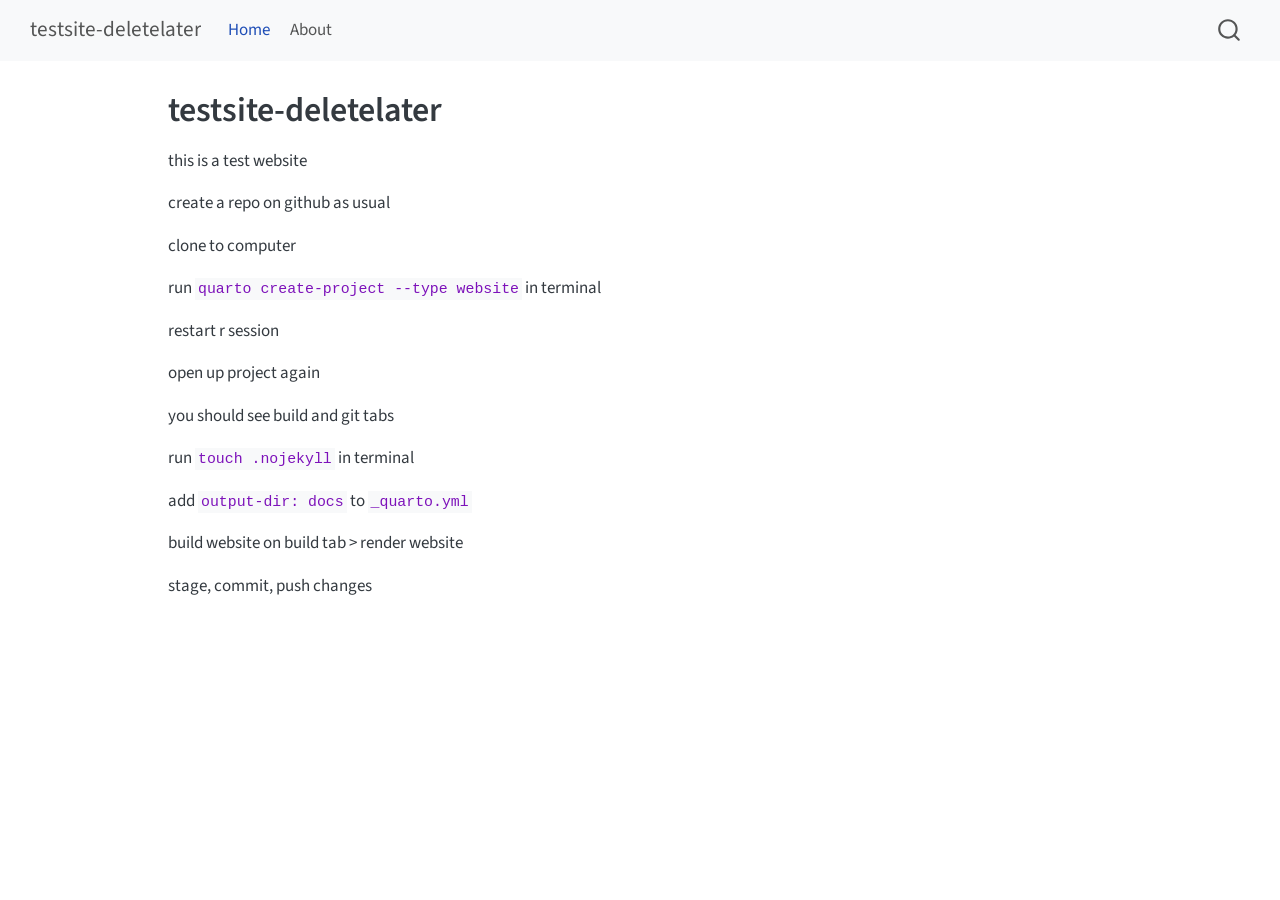
<file: docs/index.html>
<!DOCTYPE html>
<html xmlns="http://www.w3.org/1999/xhtml" lang="en" xml:lang="en"><head>

<meta charset="utf-8">
<meta name="generator" content="quarto-1.7.32">

<meta name="viewport" content="width=device-width, initial-scale=1.0, user-scalable=yes">


<title>testsite-deletelater</title>
<style>
code{white-space: pre-wrap;}
span.smallcaps{font-variant: small-caps;}
div.columns{display: flex; gap: min(4vw, 1.5em);}
div.column{flex: auto; overflow-x: auto;}
div.hanging-indent{margin-left: 1.5em; text-indent: -1.5em;}
ul.task-list{list-style: none;}
ul.task-list li input[type="checkbox"] {
  width: 0.8em;
  margin: 0 0.8em 0.2em -1em; /* quarto-specific, see https://github.com/quarto-dev/quarto-cli/issues/4556 */ 
  vertical-align: middle;
}
</style>


<script src="site_libs/quarto-nav/quarto-nav.js"></script>
<script src="site_libs/quarto-nav/headroom.min.js"></script>
<script src="site_libs/clipboard/clipboard.min.js"></script>
<script src="site_libs/quarto-search/autocomplete.umd.js"></script>
<script src="site_libs/quarto-search/fuse.min.js"></script>
<script src="site_libs/quarto-search/quarto-search.js"></script>
<meta name="quarto:offset" content="./">
<script src="site_libs/quarto-html/quarto.js" type="module"></script>
<script src="site_libs/quarto-html/tabsets/tabsets.js" type="module"></script>
<script src="site_libs/quarto-html/popper.min.js"></script>
<script src="site_libs/quarto-html/tippy.umd.min.js"></script>
<script src="site_libs/quarto-html/anchor.min.js"></script>
<link href="site_libs/quarto-html/tippy.css" rel="stylesheet">
<link href="site_libs/quarto-html/quarto-syntax-highlighting-37eea08aefeeee20ff55810ff984fec1.css" rel="stylesheet" id="quarto-text-highlighting-styles">
<script src="site_libs/bootstrap/bootstrap.min.js"></script>
<link href="site_libs/bootstrap/bootstrap-icons.css" rel="stylesheet">
<link href="site_libs/bootstrap/bootstrap-60f95deaaef52d7a160da44906e43fd1.min.css" rel="stylesheet" append-hash="true" id="quarto-bootstrap" data-mode="light">
<script id="quarto-search-options" type="application/json">{
  "location": "navbar",
  "copy-button": false,
  "collapse-after": 3,
  "panel-placement": "end",
  "type": "overlay",
  "limit": 50,
  "keyboard-shortcut": [
    "f",
    "/",
    "s"
  ],
  "show-item-context": false,
  "language": {
    "search-no-results-text": "No results",
    "search-matching-documents-text": "matching documents",
    "search-copy-link-title": "Copy link to search",
    "search-hide-matches-text": "Hide additional matches",
    "search-more-match-text": "more match in this document",
    "search-more-matches-text": "more matches in this document",
    "search-clear-button-title": "Clear",
    "search-text-placeholder": "",
    "search-detached-cancel-button-title": "Cancel",
    "search-submit-button-title": "Submit",
    "search-label": "Search"
  }
}</script>


<link rel="stylesheet" href="styles.css">
</head>

<body class="nav-fixed quarto-light">

<div id="quarto-search-results"></div>
  <header id="quarto-header" class="headroom fixed-top">
    <nav class="navbar navbar-expand-lg " data-bs-theme="dark">
      <div class="navbar-container container-fluid">
      <div class="navbar-brand-container mx-auto">
    <a class="navbar-brand" href="./index.html">
    <span class="navbar-title">testsite-deletelater</span>
    </a>
  </div>
            <div id="quarto-search" class="" title="Search"></div>
          <button class="navbar-toggler" type="button" data-bs-toggle="collapse" data-bs-target="#navbarCollapse" aria-controls="navbarCollapse" role="menu" aria-expanded="false" aria-label="Toggle navigation" onclick="if (window.quartoToggleHeadroom) { window.quartoToggleHeadroom(); }">
  <span class="navbar-toggler-icon"></span>
</button>
          <div class="collapse navbar-collapse" id="navbarCollapse">
            <ul class="navbar-nav navbar-nav-scroll me-auto">
  <li class="nav-item">
    <a class="nav-link active" href="./index.html" aria-current="page"> 
<span class="menu-text">Home</span></a>
  </li>  
  <li class="nav-item">
    <a class="nav-link" href="./about.html"> 
<span class="menu-text">About</span></a>
  </li>  
</ul>
          </div> <!-- /navcollapse -->
            <div class="quarto-navbar-tools">
</div>
      </div> <!-- /container-fluid -->
    </nav>
</header>
<!-- content -->
<div id="quarto-content" class="quarto-container page-columns page-rows-contents page-layout-article page-navbar">
<!-- sidebar -->
<!-- margin-sidebar -->
    <div id="quarto-margin-sidebar" class="sidebar margin-sidebar zindex-bottom">
        
    </div>
<!-- main -->
<main class="content" id="quarto-document-content">

<header id="title-block-header" class="quarto-title-block default">
<div class="quarto-title">
<h1 class="title">testsite-deletelater</h1>
</div>



<div class="quarto-title-meta">

    
  
    
  </div>
  


</header>


<p>this is a test website</p>
<p>create a repo on github as usual</p>
<p>clone to computer</p>
<p>run <code>quarto create-project --type website</code> in terminal</p>
<p>restart r session</p>
<p>open up project again</p>
<p>you should see build and git tabs</p>
<p>run <code>touch .nojekyll</code> in terminal</p>
<p>add <code>output-dir: docs</code> to <code>_quarto.yml</code></p>
<p>build website on build tab &gt; render website</p>
<p>stage, commit, push changes</p>



</main> <!-- /main -->
<script id="quarto-html-after-body" type="application/javascript">
  window.document.addEventListener("DOMContentLoaded", function (event) {
    const icon = "";
    const anchorJS = new window.AnchorJS();
    anchorJS.options = {
      placement: 'right',
      icon: icon
    };
    anchorJS.add('.anchored');
    const isCodeAnnotation = (el) => {
      for (const clz of el.classList) {
        if (clz.startsWith('code-annotation-')) {                     
          return true;
        }
      }
      return false;
    }
    const onCopySuccess = function(e) {
      // button target
      const button = e.trigger;
      // don't keep focus
      button.blur();
      // flash "checked"
      button.classList.add('code-copy-button-checked');
      var currentTitle = button.getAttribute("title");
      button.setAttribute("title", "Copied!");
      let tooltip;
      if (window.bootstrap) {
        button.setAttribute("data-bs-toggle", "tooltip");
        button.setAttribute("data-bs-placement", "left");
        button.setAttribute("data-bs-title", "Copied!");
        tooltip = new bootstrap.Tooltip(button, 
          { trigger: "manual", 
            customClass: "code-copy-button-tooltip",
            offset: [0, -8]});
        tooltip.show();    
      }
      setTimeout(function() {
        if (tooltip) {
          tooltip.hide();
          button.removeAttribute("data-bs-title");
          button.removeAttribute("data-bs-toggle");
          button.removeAttribute("data-bs-placement");
        }
        button.setAttribute("title", currentTitle);
        button.classList.remove('code-copy-button-checked');
      }, 1000);
      // clear code selection
      e.clearSelection();
    }
    const getTextToCopy = function(trigger) {
        const codeEl = trigger.previousElementSibling.cloneNode(true);
        for (const childEl of codeEl.children) {
          if (isCodeAnnotation(childEl)) {
            childEl.remove();
          }
        }
        return codeEl.innerText;
    }
    const clipboard = new window.ClipboardJS('.code-copy-button:not([data-in-quarto-modal])', {
      text: getTextToCopy
    });
    clipboard.on('success', onCopySuccess);
    if (window.document.getElementById('quarto-embedded-source-code-modal')) {
      const clipboardModal = new window.ClipboardJS('.code-copy-button[data-in-quarto-modal]', {
        text: getTextToCopy,
        container: window.document.getElementById('quarto-embedded-source-code-modal')
      });
      clipboardModal.on('success', onCopySuccess);
    }
      var localhostRegex = new RegExp(/^(?:http|https):\/\/localhost\:?[0-9]*\//);
      var mailtoRegex = new RegExp(/^mailto:/);
        var filterRegex = new RegExp('/' + window.location.host + '/');
      var isInternal = (href) => {
          return filterRegex.test(href) || localhostRegex.test(href) || mailtoRegex.test(href);
      }
      // Inspect non-navigation links and adorn them if external
     var links = window.document.querySelectorAll('a[href]:not(.nav-link):not(.navbar-brand):not(.toc-action):not(.sidebar-link):not(.sidebar-item-toggle):not(.pagination-link):not(.no-external):not([aria-hidden]):not(.dropdown-item):not(.quarto-navigation-tool):not(.about-link)');
      for (var i=0; i<links.length; i++) {
        const link = links[i];
        if (!isInternal(link.href)) {
          // undo the damage that might have been done by quarto-nav.js in the case of
          // links that we want to consider external
          if (link.dataset.originalHref !== undefined) {
            link.href = link.dataset.originalHref;
          }
        }
      }
    function tippyHover(el, contentFn, onTriggerFn, onUntriggerFn) {
      const config = {
        allowHTML: true,
        maxWidth: 500,
        delay: 100,
        arrow: false,
        appendTo: function(el) {
            return el.parentElement;
        },
        interactive: true,
        interactiveBorder: 10,
        theme: 'quarto',
        placement: 'bottom-start',
      };
      if (contentFn) {
        config.content = contentFn;
      }
      if (onTriggerFn) {
        config.onTrigger = onTriggerFn;
      }
      if (onUntriggerFn) {
        config.onUntrigger = onUntriggerFn;
      }
      window.tippy(el, config); 
    }
    const noterefs = window.document.querySelectorAll('a[role="doc-noteref"]');
    for (var i=0; i<noterefs.length; i++) {
      const ref = noterefs[i];
      tippyHover(ref, function() {
        // use id or data attribute instead here
        let href = ref.getAttribute('data-footnote-href') || ref.getAttribute('href');
        try { href = new URL(href).hash; } catch {}
        const id = href.replace(/^#\/?/, "");
        const note = window.document.getElementById(id);
        if (note) {
          return note.innerHTML;
        } else {
          return "";
        }
      });
    }
    const xrefs = window.document.querySelectorAll('a.quarto-xref');
    const processXRef = (id, note) => {
      // Strip column container classes
      const stripColumnClz = (el) => {
        el.classList.remove("page-full", "page-columns");
        if (el.children) {
          for (const child of el.children) {
            stripColumnClz(child);
          }
        }
      }
      stripColumnClz(note)
      if (id === null || id.startsWith('sec-')) {
        // Special case sections, only their first couple elements
        const container = document.createElement("div");
        if (note.children && note.children.length > 2) {
          container.appendChild(note.children[0].cloneNode(true));
          for (let i = 1; i < note.children.length; i++) {
            const child = note.children[i];
            if (child.tagName === "P" && child.innerText === "") {
              continue;
            } else {
              container.appendChild(child.cloneNode(true));
              break;
            }
          }
          if (window.Quarto?.typesetMath) {
            window.Quarto.typesetMath(container);
          }
          return container.innerHTML
        } else {
          if (window.Quarto?.typesetMath) {
            window.Quarto.typesetMath(note);
          }
          return note.innerHTML;
        }
      } else {
        // Remove any anchor links if they are present
        const anchorLink = note.querySelector('a.anchorjs-link');
        if (anchorLink) {
          anchorLink.remove();
        }
        if (window.Quarto?.typesetMath) {
          window.Quarto.typesetMath(note);
        }
        if (note.classList.contains("callout")) {
          return note.outerHTML;
        } else {
          return note.innerHTML;
        }
      }
    }
    for (var i=0; i<xrefs.length; i++) {
      const xref = xrefs[i];
      tippyHover(xref, undefined, function(instance) {
        instance.disable();
        let url = xref.getAttribute('href');
        let hash = undefined; 
        if (url.startsWith('#')) {
          hash = url;
        } else {
          try { hash = new URL(url).hash; } catch {}
        }
        if (hash) {
          const id = hash.replace(/^#\/?/, "");
          const note = window.document.getElementById(id);
          if (note !== null) {
            try {
              const html = processXRef(id, note.cloneNode(true));
              instance.setContent(html);
            } finally {
              instance.enable();
              instance.show();
            }
          } else {
            // See if we can fetch this
            fetch(url.split('#')[0])
            .then(res => res.text())
            .then(html => {
              const parser = new DOMParser();
              const htmlDoc = parser.parseFromString(html, "text/html");
              const note = htmlDoc.getElementById(id);
              if (note !== null) {
                const html = processXRef(id, note);
                instance.setContent(html);
              } 
            }).finally(() => {
              instance.enable();
              instance.show();
            });
          }
        } else {
          // See if we can fetch a full url (with no hash to target)
          // This is a special case and we should probably do some content thinning / targeting
          fetch(url)
          .then(res => res.text())
          .then(html => {
            const parser = new DOMParser();
            const htmlDoc = parser.parseFromString(html, "text/html");
            const note = htmlDoc.querySelector('main.content');
            if (note !== null) {
              // This should only happen for chapter cross references
              // (since there is no id in the URL)
              // remove the first header
              if (note.children.length > 0 && note.children[0].tagName === "HEADER") {
                note.children[0].remove();
              }
              const html = processXRef(null, note);
              instance.setContent(html);
            } 
          }).finally(() => {
            instance.enable();
            instance.show();
          });
        }
      }, function(instance) {
      });
    }
        let selectedAnnoteEl;
        const selectorForAnnotation = ( cell, annotation) => {
          let cellAttr = 'data-code-cell="' + cell + '"';
          let lineAttr = 'data-code-annotation="' +  annotation + '"';
          const selector = 'span[' + cellAttr + '][' + lineAttr + ']';
          return selector;
        }
        const selectCodeLines = (annoteEl) => {
          const doc = window.document;
          const targetCell = annoteEl.getAttribute("data-target-cell");
          const targetAnnotation = annoteEl.getAttribute("data-target-annotation");
          const annoteSpan = window.document.querySelector(selectorForAnnotation(targetCell, targetAnnotation));
          const lines = annoteSpan.getAttribute("data-code-lines").split(",");
          const lineIds = lines.map((line) => {
            return targetCell + "-" + line;
          })
          let top = null;
          let height = null;
          let parent = null;
          if (lineIds.length > 0) {
              //compute the position of the single el (top and bottom and make a div)
              const el = window.document.getElementById(lineIds[0]);
              top = el.offsetTop;
              height = el.offsetHeight;
              parent = el.parentElement.parentElement;
            if (lineIds.length > 1) {
              const lastEl = window.document.getElementById(lineIds[lineIds.length - 1]);
              const bottom = lastEl.offsetTop + lastEl.offsetHeight;
              height = bottom - top;
            }
            if (top !== null && height !== null && parent !== null) {
              // cook up a div (if necessary) and position it 
              let div = window.document.getElementById("code-annotation-line-highlight");
              if (div === null) {
                div = window.document.createElement("div");
                div.setAttribute("id", "code-annotation-line-highlight");
                div.style.position = 'absolute';
                parent.appendChild(div);
              }
              div.style.top = top - 2 + "px";
              div.style.height = height + 4 + "px";
              div.style.left = 0;
              let gutterDiv = window.document.getElementById("code-annotation-line-highlight-gutter");
              if (gutterDiv === null) {
                gutterDiv = window.document.createElement("div");
                gutterDiv.setAttribute("id", "code-annotation-line-highlight-gutter");
                gutterDiv.style.position = 'absolute';
                const codeCell = window.document.getElementById(targetCell);
                const gutter = codeCell.querySelector('.code-annotation-gutter');
                gutter.appendChild(gutterDiv);
              }
              gutterDiv.style.top = top - 2 + "px";
              gutterDiv.style.height = height + 4 + "px";
            }
            selectedAnnoteEl = annoteEl;
          }
        };
        const unselectCodeLines = () => {
          const elementsIds = ["code-annotation-line-highlight", "code-annotation-line-highlight-gutter"];
          elementsIds.forEach((elId) => {
            const div = window.document.getElementById(elId);
            if (div) {
              div.remove();
            }
          });
          selectedAnnoteEl = undefined;
        };
          // Handle positioning of the toggle
      window.addEventListener(
        "resize",
        throttle(() => {
          elRect = undefined;
          if (selectedAnnoteEl) {
            selectCodeLines(selectedAnnoteEl);
          }
        }, 10)
      );
      function throttle(fn, ms) {
      let throttle = false;
      let timer;
        return (...args) => {
          if(!throttle) { // first call gets through
              fn.apply(this, args);
              throttle = true;
          } else { // all the others get throttled
              if(timer) clearTimeout(timer); // cancel #2
              timer = setTimeout(() => {
                fn.apply(this, args);
                timer = throttle = false;
              }, ms);
          }
        };
      }
        // Attach click handler to the DT
        const annoteDls = window.document.querySelectorAll('dt[data-target-cell]');
        for (const annoteDlNode of annoteDls) {
          annoteDlNode.addEventListener('click', (event) => {
            const clickedEl = event.target;
            if (clickedEl !== selectedAnnoteEl) {
              unselectCodeLines();
              const activeEl = window.document.querySelector('dt[data-target-cell].code-annotation-active');
              if (activeEl) {
                activeEl.classList.remove('code-annotation-active');
              }
              selectCodeLines(clickedEl);
              clickedEl.classList.add('code-annotation-active');
            } else {
              // Unselect the line
              unselectCodeLines();
              clickedEl.classList.remove('code-annotation-active');
            }
          });
        }
    const findCites = (el) => {
      const parentEl = el.parentElement;
      if (parentEl) {
        const cites = parentEl.dataset.cites;
        if (cites) {
          return {
            el,
            cites: cites.split(' ')
          };
        } else {
          return findCites(el.parentElement)
        }
      } else {
        return undefined;
      }
    };
    var bibliorefs = window.document.querySelectorAll('a[role="doc-biblioref"]');
    for (var i=0; i<bibliorefs.length; i++) {
      const ref = bibliorefs[i];
      const citeInfo = findCites(ref);
      if (citeInfo) {
        tippyHover(citeInfo.el, function() {
          var popup = window.document.createElement('div');
          citeInfo.cites.forEach(function(cite) {
            var citeDiv = window.document.createElement('div');
            citeDiv.classList.add('hanging-indent');
            citeDiv.classList.add('csl-entry');
            var biblioDiv = window.document.getElementById('ref-' + cite);
            if (biblioDiv) {
              citeDiv.innerHTML = biblioDiv.innerHTML;
            }
            popup.appendChild(citeDiv);
          });
          return popup.innerHTML;
        });
      }
    }
  });
  </script>
</div> <!-- /content -->




</body></html>
</file>
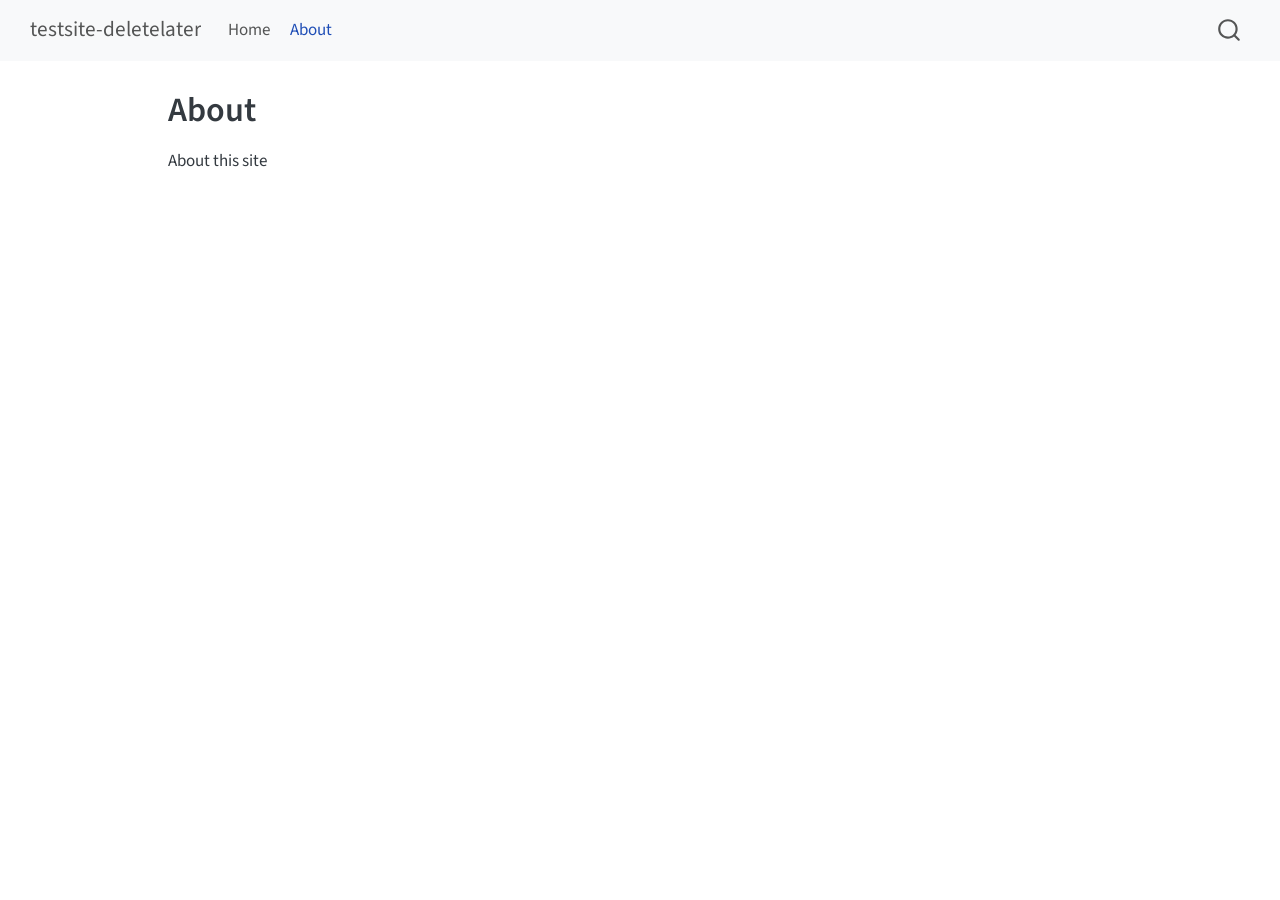
<file: docs/about.html>
<!DOCTYPE html>
<html xmlns="http://www.w3.org/1999/xhtml" lang="en" xml:lang="en"><head>

<meta charset="utf-8">
<meta name="generator" content="quarto-1.7.32">

<meta name="viewport" content="width=device-width, initial-scale=1.0, user-scalable=yes">


<title>About – testsite-deletelater</title>
<style>
code{white-space: pre-wrap;}
span.smallcaps{font-variant: small-caps;}
div.columns{display: flex; gap: min(4vw, 1.5em);}
div.column{flex: auto; overflow-x: auto;}
div.hanging-indent{margin-left: 1.5em; text-indent: -1.5em;}
ul.task-list{list-style: none;}
ul.task-list li input[type="checkbox"] {
  width: 0.8em;
  margin: 0 0.8em 0.2em -1em; /* quarto-specific, see https://github.com/quarto-dev/quarto-cli/issues/4556 */ 
  vertical-align: middle;
}
</style>


<script src="site_libs/quarto-nav/quarto-nav.js"></script>
<script src="site_libs/quarto-nav/headroom.min.js"></script>
<script src="site_libs/clipboard/clipboard.min.js"></script>
<script src="site_libs/quarto-search/autocomplete.umd.js"></script>
<script src="site_libs/quarto-search/fuse.min.js"></script>
<script src="site_libs/quarto-search/quarto-search.js"></script>
<meta name="quarto:offset" content="./">
<script src="site_libs/quarto-html/quarto.js" type="module"></script>
<script src="site_libs/quarto-html/tabsets/tabsets.js" type="module"></script>
<script src="site_libs/quarto-html/popper.min.js"></script>
<script src="site_libs/quarto-html/tippy.umd.min.js"></script>
<script src="site_libs/quarto-html/anchor.min.js"></script>
<link href="site_libs/quarto-html/tippy.css" rel="stylesheet">
<link href="site_libs/quarto-html/quarto-syntax-highlighting-37eea08aefeeee20ff55810ff984fec1.css" rel="stylesheet" id="quarto-text-highlighting-styles">
<script src="site_libs/bootstrap/bootstrap.min.js"></script>
<link href="site_libs/bootstrap/bootstrap-icons.css" rel="stylesheet">
<link href="site_libs/bootstrap/bootstrap-60f95deaaef52d7a160da44906e43fd1.min.css" rel="stylesheet" append-hash="true" id="quarto-bootstrap" data-mode="light">
<script id="quarto-search-options" type="application/json">{
  "location": "navbar",
  "copy-button": false,
  "collapse-after": 3,
  "panel-placement": "end",
  "type": "overlay",
  "limit": 50,
  "keyboard-shortcut": [
    "f",
    "/",
    "s"
  ],
  "show-item-context": false,
  "language": {
    "search-no-results-text": "No results",
    "search-matching-documents-text": "matching documents",
    "search-copy-link-title": "Copy link to search",
    "search-hide-matches-text": "Hide additional matches",
    "search-more-match-text": "more match in this document",
    "search-more-matches-text": "more matches in this document",
    "search-clear-button-title": "Clear",
    "search-text-placeholder": "",
    "search-detached-cancel-button-title": "Cancel",
    "search-submit-button-title": "Submit",
    "search-label": "Search"
  }
}</script>


<link rel="stylesheet" href="styles.css">
</head>

<body class="nav-fixed quarto-light">

<div id="quarto-search-results"></div>
  <header id="quarto-header" class="headroom fixed-top">
    <nav class="navbar navbar-expand-lg " data-bs-theme="dark">
      <div class="navbar-container container-fluid">
      <div class="navbar-brand-container mx-auto">
    <a class="navbar-brand" href="./index.html">
    <span class="navbar-title">testsite-deletelater</span>
    </a>
  </div>
            <div id="quarto-search" class="" title="Search"></div>
          <button class="navbar-toggler" type="button" data-bs-toggle="collapse" data-bs-target="#navbarCollapse" aria-controls="navbarCollapse" role="menu" aria-expanded="false" aria-label="Toggle navigation" onclick="if (window.quartoToggleHeadroom) { window.quartoToggleHeadroom(); }">
  <span class="navbar-toggler-icon"></span>
</button>
          <div class="collapse navbar-collapse" id="navbarCollapse">
            <ul class="navbar-nav navbar-nav-scroll me-auto">
  <li class="nav-item">
    <a class="nav-link" href="./index.html"> 
<span class="menu-text">Home</span></a>
  </li>  
  <li class="nav-item">
    <a class="nav-link active" href="./about.html" aria-current="page"> 
<span class="menu-text">About</span></a>
  </li>  
</ul>
          </div> <!-- /navcollapse -->
            <div class="quarto-navbar-tools">
</div>
      </div> <!-- /container-fluid -->
    </nav>
</header>
<!-- content -->
<div id="quarto-content" class="quarto-container page-columns page-rows-contents page-layout-article page-navbar">
<!-- sidebar -->
<!-- margin-sidebar -->
    <div id="quarto-margin-sidebar" class="sidebar margin-sidebar zindex-bottom">
        
    </div>
<!-- main -->
<main class="content" id="quarto-document-content">

<header id="title-block-header" class="quarto-title-block default">
<div class="quarto-title">
<h1 class="title">About</h1>
</div>



<div class="quarto-title-meta">

    
  
    
  </div>
  


</header>


<p>About this site</p>



</main> <!-- /main -->
<script id="quarto-html-after-body" type="application/javascript">
  window.document.addEventListener("DOMContentLoaded", function (event) {
    const icon = "";
    const anchorJS = new window.AnchorJS();
    anchorJS.options = {
      placement: 'right',
      icon: icon
    };
    anchorJS.add('.anchored');
    const isCodeAnnotation = (el) => {
      for (const clz of el.classList) {
        if (clz.startsWith('code-annotation-')) {                     
          return true;
        }
      }
      return false;
    }
    const onCopySuccess = function(e) {
      // button target
      const button = e.trigger;
      // don't keep focus
      button.blur();
      // flash "checked"
      button.classList.add('code-copy-button-checked');
      var currentTitle = button.getAttribute("title");
      button.setAttribute("title", "Copied!");
      let tooltip;
      if (window.bootstrap) {
        button.setAttribute("data-bs-toggle", "tooltip");
        button.setAttribute("data-bs-placement", "left");
        button.setAttribute("data-bs-title", "Copied!");
        tooltip = new bootstrap.Tooltip(button, 
          { trigger: "manual", 
            customClass: "code-copy-button-tooltip",
            offset: [0, -8]});
        tooltip.show();    
      }
      setTimeout(function() {
        if (tooltip) {
          tooltip.hide();
          button.removeAttribute("data-bs-title");
          button.removeAttribute("data-bs-toggle");
          button.removeAttribute("data-bs-placement");
        }
        button.setAttribute("title", currentTitle);
        button.classList.remove('code-copy-button-checked');
      }, 1000);
      // clear code selection
      e.clearSelection();
    }
    const getTextToCopy = function(trigger) {
        const codeEl = trigger.previousElementSibling.cloneNode(true);
        for (const childEl of codeEl.children) {
          if (isCodeAnnotation(childEl)) {
            childEl.remove();
          }
        }
        return codeEl.innerText;
    }
    const clipboard = new window.ClipboardJS('.code-copy-button:not([data-in-quarto-modal])', {
      text: getTextToCopy
    });
    clipboard.on('success', onCopySuccess);
    if (window.document.getElementById('quarto-embedded-source-code-modal')) {
      const clipboardModal = new window.ClipboardJS('.code-copy-button[data-in-quarto-modal]', {
        text: getTextToCopy,
        container: window.document.getElementById('quarto-embedded-source-code-modal')
      });
      clipboardModal.on('success', onCopySuccess);
    }
      var localhostRegex = new RegExp(/^(?:http|https):\/\/localhost\:?[0-9]*\//);
      var mailtoRegex = new RegExp(/^mailto:/);
        var filterRegex = new RegExp('/' + window.location.host + '/');
      var isInternal = (href) => {
          return filterRegex.test(href) || localhostRegex.test(href) || mailtoRegex.test(href);
      }
      // Inspect non-navigation links and adorn them if external
     var links = window.document.querySelectorAll('a[href]:not(.nav-link):not(.navbar-brand):not(.toc-action):not(.sidebar-link):not(.sidebar-item-toggle):not(.pagination-link):not(.no-external):not([aria-hidden]):not(.dropdown-item):not(.quarto-navigation-tool):not(.about-link)');
      for (var i=0; i<links.length; i++) {
        const link = links[i];
        if (!isInternal(link.href)) {
          // undo the damage that might have been done by quarto-nav.js in the case of
          // links that we want to consider external
          if (link.dataset.originalHref !== undefined) {
            link.href = link.dataset.originalHref;
          }
        }
      }
    function tippyHover(el, contentFn, onTriggerFn, onUntriggerFn) {
      const config = {
        allowHTML: true,
        maxWidth: 500,
        delay: 100,
        arrow: false,
        appendTo: function(el) {
            return el.parentElement;
        },
        interactive: true,
        interactiveBorder: 10,
        theme: 'quarto',
        placement: 'bottom-start',
      };
      if (contentFn) {
        config.content = contentFn;
      }
      if (onTriggerFn) {
        config.onTrigger = onTriggerFn;
      }
      if (onUntriggerFn) {
        config.onUntrigger = onUntriggerFn;
      }
      window.tippy(el, config); 
    }
    const noterefs = window.document.querySelectorAll('a[role="doc-noteref"]');
    for (var i=0; i<noterefs.length; i++) {
      const ref = noterefs[i];
      tippyHover(ref, function() {
        // use id or data attribute instead here
        let href = ref.getAttribute('data-footnote-href') || ref.getAttribute('href');
        try { href = new URL(href).hash; } catch {}
        const id = href.replace(/^#\/?/, "");
        const note = window.document.getElementById(id);
        if (note) {
          return note.innerHTML;
        } else {
          return "";
        }
      });
    }
    const xrefs = window.document.querySelectorAll('a.quarto-xref');
    const processXRef = (id, note) => {
      // Strip column container classes
      const stripColumnClz = (el) => {
        el.classList.remove("page-full", "page-columns");
        if (el.children) {
          for (const child of el.children) {
            stripColumnClz(child);
          }
        }
      }
      stripColumnClz(note)
      if (id === null || id.startsWith('sec-')) {
        // Special case sections, only their first couple elements
        const container = document.createElement("div");
        if (note.children && note.children.length > 2) {
          container.appendChild(note.children[0].cloneNode(true));
          for (let i = 1; i < note.children.length; i++) {
            const child = note.children[i];
            if (child.tagName === "P" && child.innerText === "") {
              continue;
            } else {
              container.appendChild(child.cloneNode(true));
              break;
            }
          }
          if (window.Quarto?.typesetMath) {
            window.Quarto.typesetMath(container);
          }
          return container.innerHTML
        } else {
          if (window.Quarto?.typesetMath) {
            window.Quarto.typesetMath(note);
          }
          return note.innerHTML;
        }
      } else {
        // Remove any anchor links if they are present
        const anchorLink = note.querySelector('a.anchorjs-link');
        if (anchorLink) {
          anchorLink.remove();
        }
        if (window.Quarto?.typesetMath) {
          window.Quarto.typesetMath(note);
        }
        if (note.classList.contains("callout")) {
          return note.outerHTML;
        } else {
          return note.innerHTML;
        }
      }
    }
    for (var i=0; i<xrefs.length; i++) {
      const xref = xrefs[i];
      tippyHover(xref, undefined, function(instance) {
        instance.disable();
        let url = xref.getAttribute('href');
        let hash = undefined; 
        if (url.startsWith('#')) {
          hash = url;
        } else {
          try { hash = new URL(url).hash; } catch {}
        }
        if (hash) {
          const id = hash.replace(/^#\/?/, "");
          const note = window.document.getElementById(id);
          if (note !== null) {
            try {
              const html = processXRef(id, note.cloneNode(true));
              instance.setContent(html);
            } finally {
              instance.enable();
              instance.show();
            }
          } else {
            // See if we can fetch this
            fetch(url.split('#')[0])
            .then(res => res.text())
            .then(html => {
              const parser = new DOMParser();
              const htmlDoc = parser.parseFromString(html, "text/html");
              const note = htmlDoc.getElementById(id);
              if (note !== null) {
                const html = processXRef(id, note);
                instance.setContent(html);
              } 
            }).finally(() => {
              instance.enable();
              instance.show();
            });
          }
        } else {
          // See if we can fetch a full url (with no hash to target)
          // This is a special case and we should probably do some content thinning / targeting
          fetch(url)
          .then(res => res.text())
          .then(html => {
            const parser = new DOMParser();
            const htmlDoc = parser.parseFromString(html, "text/html");
            const note = htmlDoc.querySelector('main.content');
            if (note !== null) {
              // This should only happen for chapter cross references
              // (since there is no id in the URL)
              // remove the first header
              if (note.children.length > 0 && note.children[0].tagName === "HEADER") {
                note.children[0].remove();
              }
              const html = processXRef(null, note);
              instance.setContent(html);
            } 
          }).finally(() => {
            instance.enable();
            instance.show();
          });
        }
      }, function(instance) {
      });
    }
        let selectedAnnoteEl;
        const selectorForAnnotation = ( cell, annotation) => {
          let cellAttr = 'data-code-cell="' + cell + '"';
          let lineAttr = 'data-code-annotation="' +  annotation + '"';
          const selector = 'span[' + cellAttr + '][' + lineAttr + ']';
          return selector;
        }
        const selectCodeLines = (annoteEl) => {
          const doc = window.document;
          const targetCell = annoteEl.getAttribute("data-target-cell");
          const targetAnnotation = annoteEl.getAttribute("data-target-annotation");
          const annoteSpan = window.document.querySelector(selectorForAnnotation(targetCell, targetAnnotation));
          const lines = annoteSpan.getAttribute("data-code-lines").split(",");
          const lineIds = lines.map((line) => {
            return targetCell + "-" + line;
          })
          let top = null;
          let height = null;
          let parent = null;
          if (lineIds.length > 0) {
              //compute the position of the single el (top and bottom and make a div)
              const el = window.document.getElementById(lineIds[0]);
              top = el.offsetTop;
              height = el.offsetHeight;
              parent = el.parentElement.parentElement;
            if (lineIds.length > 1) {
              const lastEl = window.document.getElementById(lineIds[lineIds.length - 1]);
              const bottom = lastEl.offsetTop + lastEl.offsetHeight;
              height = bottom - top;
            }
            if (top !== null && height !== null && parent !== null) {
              // cook up a div (if necessary) and position it 
              let div = window.document.getElementById("code-annotation-line-highlight");
              if (div === null) {
                div = window.document.createElement("div");
                div.setAttribute("id", "code-annotation-line-highlight");
                div.style.position = 'absolute';
                parent.appendChild(div);
              }
              div.style.top = top - 2 + "px";
              div.style.height = height + 4 + "px";
              div.style.left = 0;
              let gutterDiv = window.document.getElementById("code-annotation-line-highlight-gutter");
              if (gutterDiv === null) {
                gutterDiv = window.document.createElement("div");
                gutterDiv.setAttribute("id", "code-annotation-line-highlight-gutter");
                gutterDiv.style.position = 'absolute';
                const codeCell = window.document.getElementById(targetCell);
                const gutter = codeCell.querySelector('.code-annotation-gutter');
                gutter.appendChild(gutterDiv);
              }
              gutterDiv.style.top = top - 2 + "px";
              gutterDiv.style.height = height + 4 + "px";
            }
            selectedAnnoteEl = annoteEl;
          }
        };
        const unselectCodeLines = () => {
          const elementsIds = ["code-annotation-line-highlight", "code-annotation-line-highlight-gutter"];
          elementsIds.forEach((elId) => {
            const div = window.document.getElementById(elId);
            if (div) {
              div.remove();
            }
          });
          selectedAnnoteEl = undefined;
        };
          // Handle positioning of the toggle
      window.addEventListener(
        "resize",
        throttle(() => {
          elRect = undefined;
          if (selectedAnnoteEl) {
            selectCodeLines(selectedAnnoteEl);
          }
        }, 10)
      );
      function throttle(fn, ms) {
      let throttle = false;
      let timer;
        return (...args) => {
          if(!throttle) { // first call gets through
              fn.apply(this, args);
              throttle = true;
          } else { // all the others get throttled
              if(timer) clearTimeout(timer); // cancel #2
              timer = setTimeout(() => {
                fn.apply(this, args);
                timer = throttle = false;
              }, ms);
          }
        };
      }
        // Attach click handler to the DT
        const annoteDls = window.document.querySelectorAll('dt[data-target-cell]');
        for (const annoteDlNode of annoteDls) {
          annoteDlNode.addEventListener('click', (event) => {
            const clickedEl = event.target;
            if (clickedEl !== selectedAnnoteEl) {
              unselectCodeLines();
              const activeEl = window.document.querySelector('dt[data-target-cell].code-annotation-active');
              if (activeEl) {
                activeEl.classList.remove('code-annotation-active');
              }
              selectCodeLines(clickedEl);
              clickedEl.classList.add('code-annotation-active');
            } else {
              // Unselect the line
              unselectCodeLines();
              clickedEl.classList.remove('code-annotation-active');
            }
          });
        }
    const findCites = (el) => {
      const parentEl = el.parentElement;
      if (parentEl) {
        const cites = parentEl.dataset.cites;
        if (cites) {
          return {
            el,
            cites: cites.split(' ')
          };
        } else {
          return findCites(el.parentElement)
        }
      } else {
        return undefined;
      }
    };
    var bibliorefs = window.document.querySelectorAll('a[role="doc-biblioref"]');
    for (var i=0; i<bibliorefs.length; i++) {
      const ref = bibliorefs[i];
      const citeInfo = findCites(ref);
      if (citeInfo) {
        tippyHover(citeInfo.el, function() {
          var popup = window.document.createElement('div');
          citeInfo.cites.forEach(function(cite) {
            var citeDiv = window.document.createElement('div');
            citeDiv.classList.add('hanging-indent');
            citeDiv.classList.add('csl-entry');
            var biblioDiv = window.document.getElementById('ref-' + cite);
            if (biblioDiv) {
              citeDiv.innerHTML = biblioDiv.innerHTML;
            }
            popup.appendChild(citeDiv);
          });
          return popup.innerHTML;
        });
      }
    }
  });
  </script>
</div> <!-- /content -->




</body></html>
</file>
<file: docs/site_libs/quarto-html/tippy.css>
.tippy-box[data-animation=fade][data-state=hidden]{opacity:0}[data-tippy-root]{max-width:calc(100vw - 10px)}.tippy-box{position:relative;background-color:#333;color:#fff;border-radius:4px;font-size:14px;line-height:1.4;white-space:normal;outline:0;transition-property:transform,visibility,opacity}.tippy-box[data-placement^=top]>.tippy-arrow{bottom:0}.tippy-box[data-placement^=top]>.tippy-arrow:before{bottom:-7px;left:0;border-width:8px 8px 0;border-top-color:initial;transform-origin:center top}.tippy-box[data-placement^=bottom]>.tippy-arrow{top:0}.tippy-box[data-placement^=bottom]>.tippy-arrow:before{top:-7px;left:0;border-width:0 8px 8px;border-bottom-color:initial;transform-origin:center bottom}.tippy-box[data-placement^=left]>.tippy-arrow{right:0}.tippy-box[data-placement^=left]>.tippy-arrow:before{border-width:8px 0 8px 8px;border-left-color:initial;right:-7px;transform-origin:center left}.tippy-box[data-placement^=right]>.tippy-arrow{left:0}.tippy-box[data-placement^=right]>.tippy-arrow:before{left:-7px;border-width:8px 8px 8px 0;border-right-color:initial;transform-origin:center right}.tippy-box[data-inertia][data-state=visible]{transition-timing-function:cubic-bezier(.54,1.5,.38,1.11)}.tippy-arrow{width:16px;height:16px;color:#333}.tippy-arrow:before{content:"";position:absolute;border-color:transparent;border-style:solid}.tippy-content{position:relative;padding:5px 9px;z-index:1}
</file>
<file: docs/site_libs/quarto-html/quarto-syntax-highlighting-37eea08aefeeee20ff55810ff984fec1.css>
/* quarto syntax highlight colors */
:root {
  --quarto-hl-ot-color: #003B4F;
  --quarto-hl-at-color: #657422;
  --quarto-hl-ss-color: #20794D;
  --quarto-hl-an-color: #5E5E5E;
  --quarto-hl-fu-color: #4758AB;
  --quarto-hl-st-color: #20794D;
  --quarto-hl-cf-color: #003B4F;
  --quarto-hl-op-color: #5E5E5E;
  --quarto-hl-er-color: #AD0000;
  --quarto-hl-bn-color: #AD0000;
  --quarto-hl-al-color: #AD0000;
  --quarto-hl-va-color: #111111;
  --quarto-hl-bu-color: inherit;
  --quarto-hl-ex-color: inherit;
  --quarto-hl-pp-color: #AD0000;
  --quarto-hl-in-color: #5E5E5E;
  --quarto-hl-vs-color: #20794D;
  --quarto-hl-wa-color: #5E5E5E;
  --quarto-hl-do-color: #5E5E5E;
  --quarto-hl-im-color: #00769E;
  --quarto-hl-ch-color: #20794D;
  --quarto-hl-dt-color: #AD0000;
  --quarto-hl-fl-color: #AD0000;
  --quarto-hl-co-color: #5E5E5E;
  --quarto-hl-cv-color: #5E5E5E;
  --quarto-hl-cn-color: #8f5902;
  --quarto-hl-sc-color: #5E5E5E;
  --quarto-hl-dv-color: #AD0000;
  --quarto-hl-kw-color: #003B4F;
}

/* other quarto variables */
:root {
  --quarto-font-monospace: SFMono-Regular, Menlo, Monaco, Consolas, "Liberation Mono", "Courier New", monospace;
}

/* syntax highlight based on Pandoc's rules */
pre > code.sourceCode > span {
  color: #003B4F;
}

code.sourceCode > span {
  color: #003B4F;
}

div.sourceCode,
div.sourceCode pre.sourceCode {
  color: #003B4F;
}

/* Normal */
code span {
  color: #003B4F;
}

/* Alert */
code span.al {
  color: #AD0000;
  font-style: inherit;
}

/* Annotation */
code span.an {
  color: #5E5E5E;
  font-style: inherit;
}

/* Attribute */
code span.at {
  color: #657422;
  font-style: inherit;
}

/* BaseN */
code span.bn {
  color: #AD0000;
  font-style: inherit;
}

/* BuiltIn */
code span.bu {
  font-style: inherit;
}

/* ControlFlow */
code span.cf {
  color: #003B4F;
  font-weight: bold;
  font-style: inherit;
}

/* Char */
code span.ch {
  color: #20794D;
  font-style: inherit;
}

/* Constant */
code span.cn {
  color: #8f5902;
  font-style: inherit;
}

/* Comment */
code span.co {
  color: #5E5E5E;
  font-style: inherit;
}

/* CommentVar */
code span.cv {
  color: #5E5E5E;
  font-style: italic;
}

/* Documentation */
code span.do {
  color: #5E5E5E;
  font-style: italic;
}

/* DataType */
code span.dt {
  color: #AD0000;
  font-style: inherit;
}

/* DecVal */
code span.dv {
  color: #AD0000;
  font-style: inherit;
}

/* Error */
code span.er {
  color: #AD0000;
  font-style: inherit;
}

/* Extension */
code span.ex {
  font-style: inherit;
}

/* Float */
code span.fl {
  color: #AD0000;
  font-style: inherit;
}

/* Function */
code span.fu {
  color: #4758AB;
  font-style: inherit;
}

/* Import */
code span.im {
  color: #00769E;
  font-style: inherit;
}

/* Information */
code span.in {
  color: #5E5E5E;
  font-style: inherit;
}

/* Keyword */
code span.kw {
  color: #003B4F;
  font-weight: bold;
  font-style: inherit;
}

/* Operator */
code span.op {
  color: #5E5E5E;
  font-style: inherit;
}

/* Other */
code span.ot {
  color: #003B4F;
  font-style: inherit;
}

/* Preprocessor */
code span.pp {
  color: #AD0000;
  font-style: inherit;
}

/* SpecialChar */
code span.sc {
  color: #5E5E5E;
  font-style: inherit;
}

/* SpecialString */
code span.ss {
  color: #20794D;
  font-style: inherit;
}

/* String */
code span.st {
  color: #20794D;
  font-style: inherit;
}

/* Variable */
code span.va {
  color: #111111;
  font-style: inherit;
}

/* VerbatimString */
code span.vs {
  color: #20794D;
  font-style: inherit;
}

/* Warning */
code span.wa {
  color: #5E5E5E;
  font-style: italic;
}

.prevent-inlining {
  content: "</";
}

/*# sourceMappingURL=27d3d809615f7771493d095567f04340.css.map */
</file>
<file: docs/styles.css>
/* css styles */
</file>
